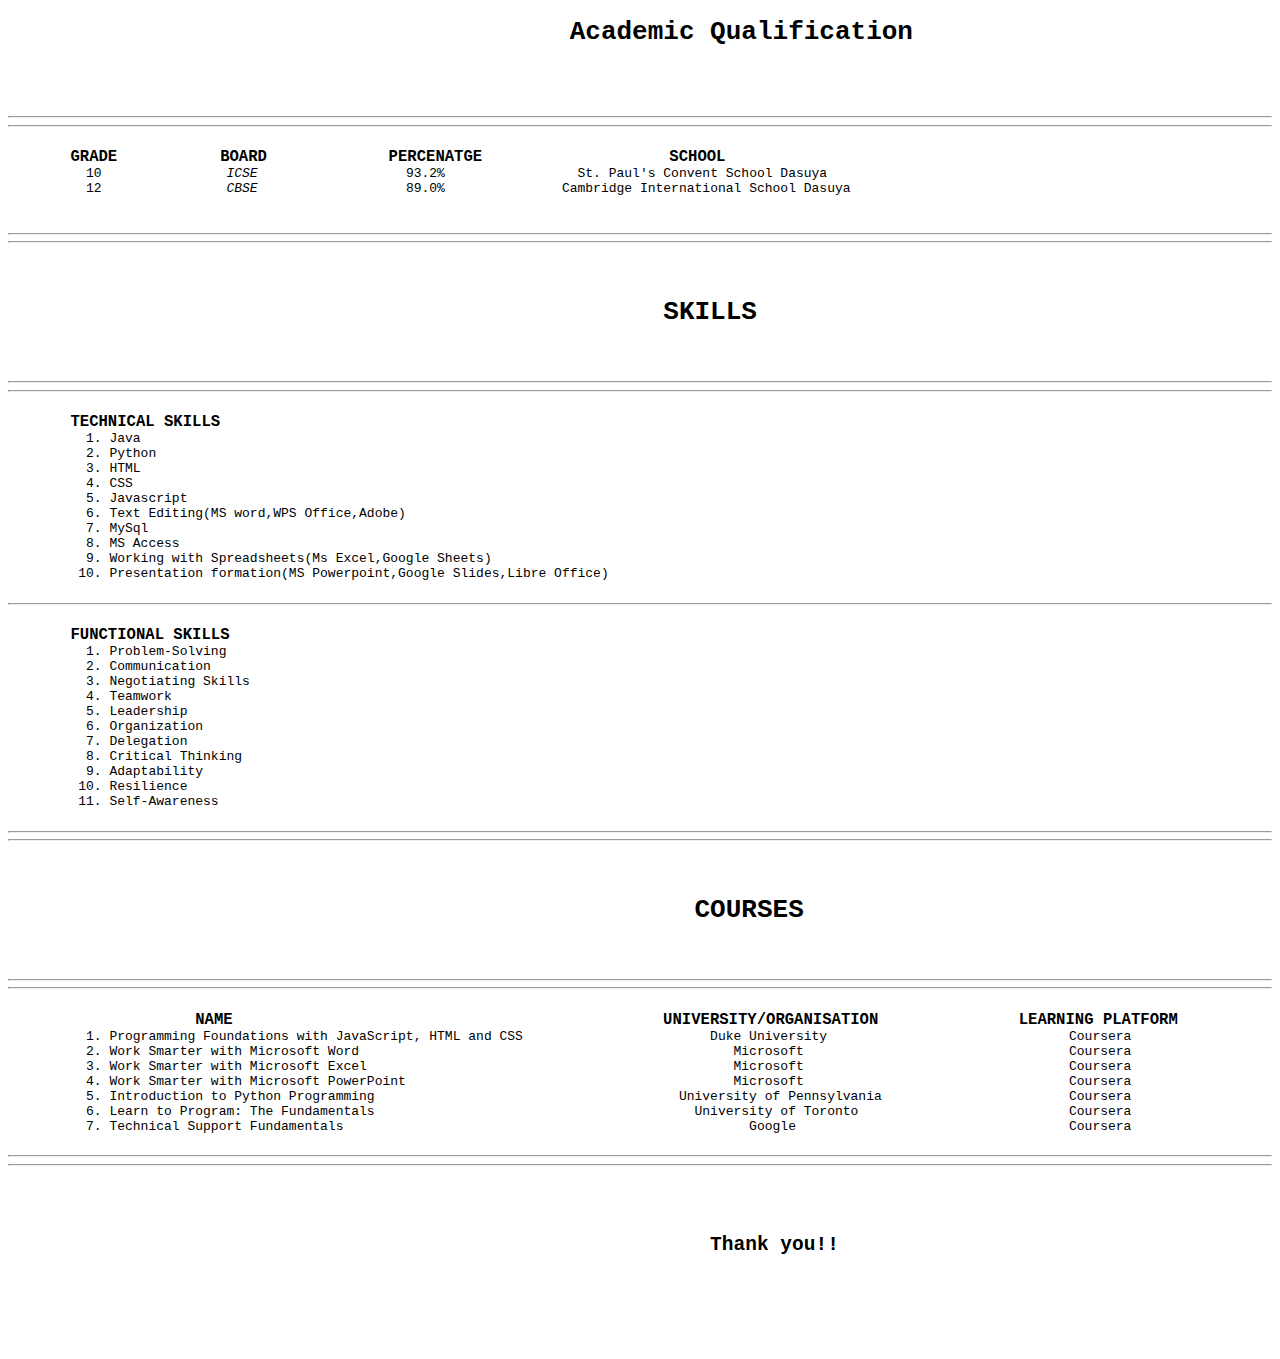
<file: education.html>
<!DOCTYPE html>
<html lang="en">
<head>
    <meta charset="UTF-8">
    <meta name="viewport" content="width=<device-width>, initial-scale=1.0">
    <title>Document</title>
</head>
<body>
    <pre><h1>                                    Academic Qualification</h1>

        <hr><hr>
        <b><big>GRADE           BOARD             PERCENATGE                    SCHOOL</big></b>
          10                <I>ICSE</I>                   93.2%                 St. Paul's Convent School Dasuya      
          12                <I>CBSE</I>                   89.0%               Cambridge International School Dasuya
          
        <hr><hr>
    </pre>
    <pre><h1>                                          SKILLS</h1>
        <hr><hr>
        <b><big>TECHNICAL SKILLS</big></b>
          1. Java
          2. Python
          3. HTML
          4. CSS
          5. Javascript
          6. Text Editing(MS word,WPS Office,Adobe)
          7. MySql
          8. MS Access
          9. Working with Spreadsheets(Ms Excel,Google Sheets)
         10. Presentation formation(MS Powerpoint,Google Slides,Libre Office)
        <hr>
        <b><big>FUNCTIONAL SKILLS</big></b>
          1. Problem-Solving
          2. Communication
          3. Negotiating Skills
          4. Teamwork
          5. Leadership
          6. Organization
          7. Delegation
          8. Critical Thinking
          9. Adaptability
         10. Resilience
         11. Self-Awareness
        <hr><hr>
        <pre><h1>                                            COURSES</h1>
            <hr><hr>
            <b><big>          NAME                                              UNIVERSITY/ORGANISATION               LEARNING PLATFORM                  CERTIFICATE</big></b>
          1. Programming Foundations with JavaScript, HTML and CSS                        Duke University                               Coursera                                 <a href="https://www.coursera.org/account/accomplishments/certificate/PTSLNRYKFZJ4">C1</a>
          2. Work Smarter with Microsoft Word                                                Microsoft                                  Coursera                                 <a href="">C2</a>
          3. Work Smarter with Microsoft Excel                                               Microsoft                                  Coursera                                 <a href="">C3</a>
          4. Work Smarter with Microsoft PowerPoint                                          Microsoft                                  Coursera                                 <a href="">C4</a>
          5. Introduction to Python Programming                                       University of Pennsylvania                        Coursera                                 <a href="">C5</a>
          6. Learn to Program: The Fundamentals                                         University of Toronto                           Coursera                                 <a href="">C6</a>
          7. Technical Support Fundamentals                                                    Google                                   Coursera                                 <a href="">C7</a>
        <hr><hr>

        <h2>                                                            Thank you!!</h2>
    </pre>
</body>
</html>
</file>
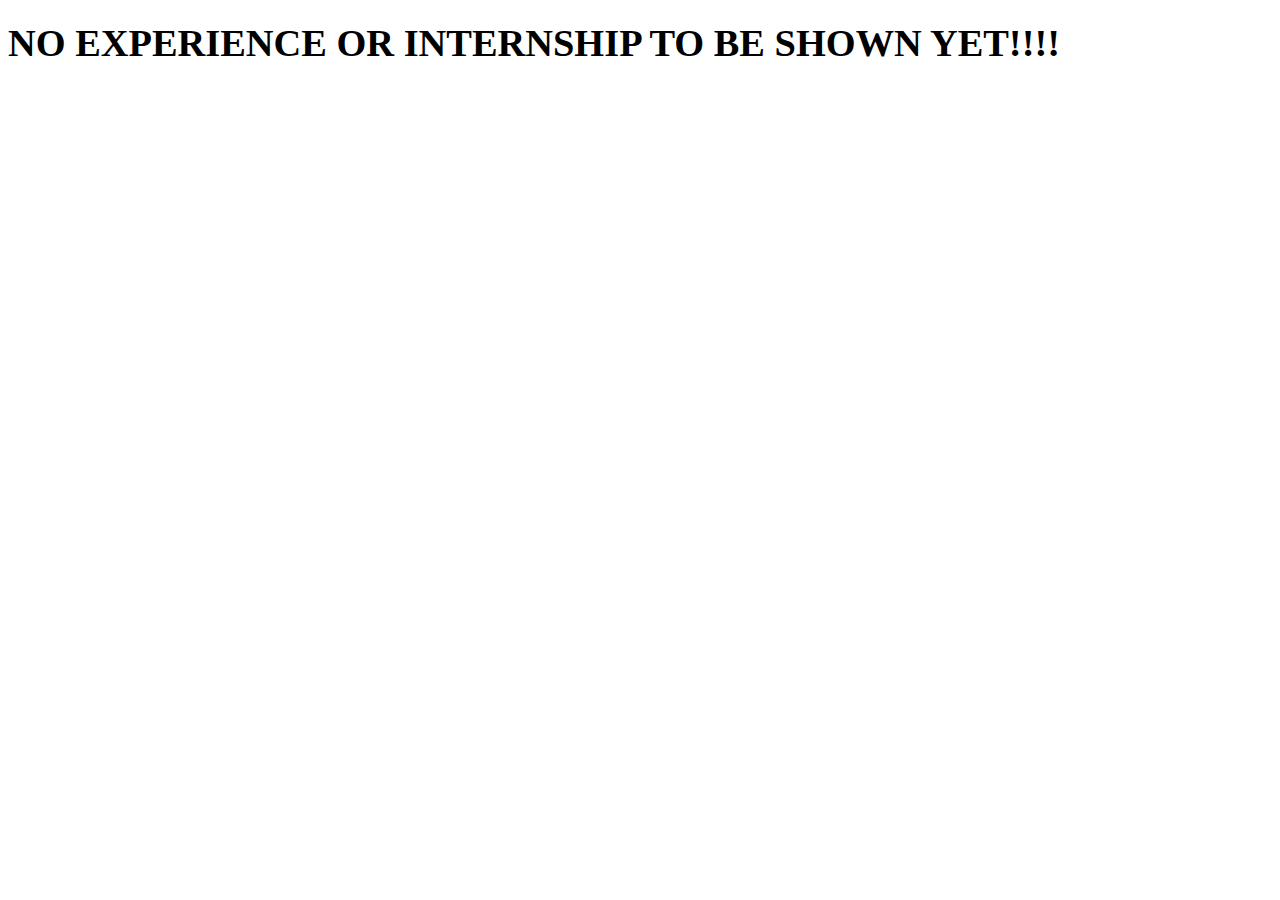
<file: experience.html>
<!DOCTYPE html>
<html lang="en">
<head>
    <meta charset="UTF-8">
    <meta name="viewport" content="width=device-width, initial-scale=1.0">
    <title>Document</title>
</head>
<body>
    <h1><big>NO EXPERIENCE OR INTERNSHIP TO BE SHOWN YET!!!!</big></h1>
</body>
</html>
</file>
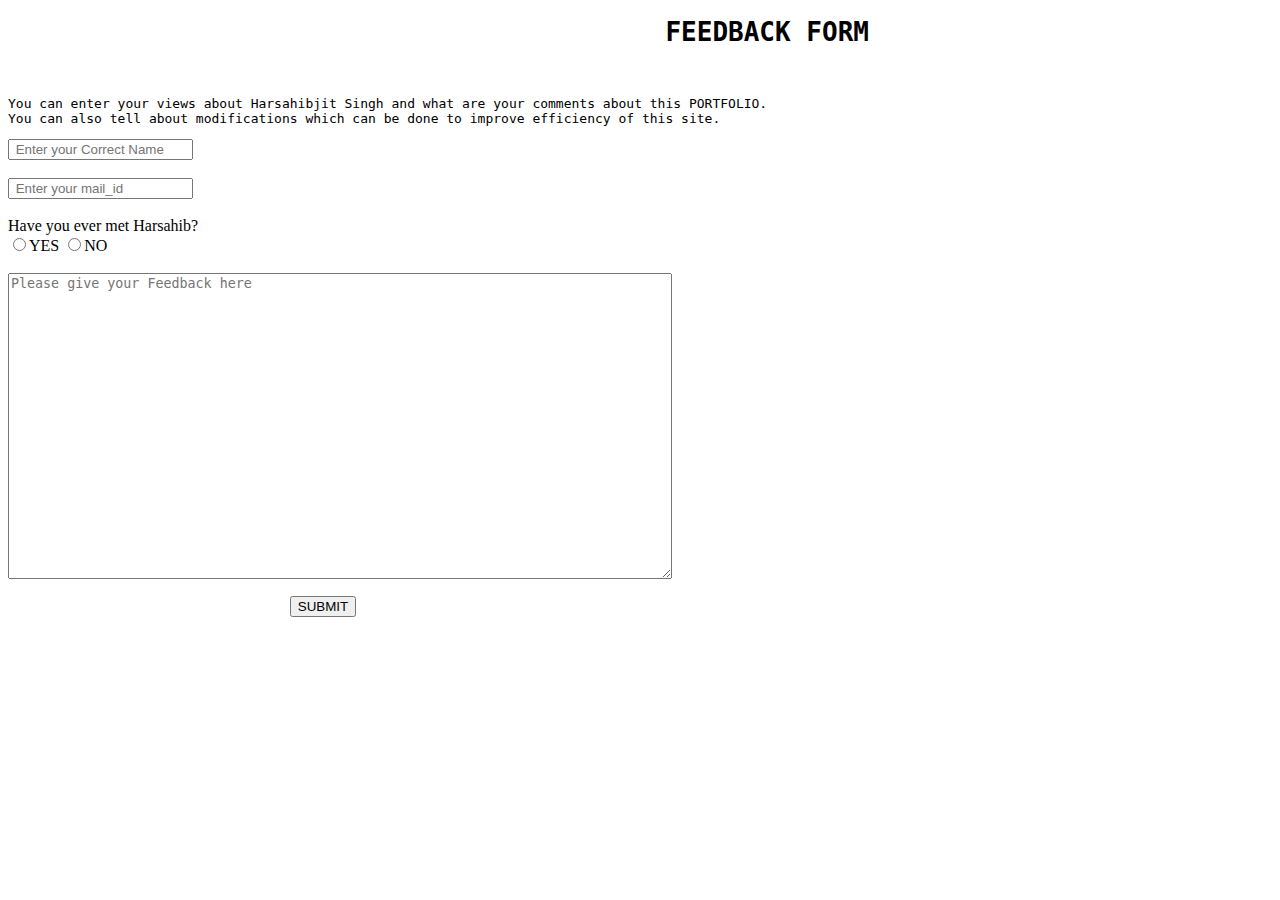
<file: fedback.html>
<!DOCTYPE html>
<html lang="en">
<head>
    <meta charset="UTF-8">
    <meta name="viewport" content="width=device-width, initial-scale=1.0">
    <title>FEEDBACK</title>
</head>
<body>
    <pre><h1>                                          FEEDBACK FORM</h1></pre><br>
    <pre>You can enter your views about Harsahibjit Singh and what are your comments about this PORTFOLIO.<br>You can also tell about modifications which can be done to improve efficiency of this site.</pre>
    <form>
        <input type="text" placeholder =" Enter your Correct Name"><br><br>
        <input type="text" placeholder =" Enter your mail_id"><br><br>
        Have you ever met Harsahib?<br>
        <label for="id101">
            <input type="radio" value="YES" name="class" id="id101"/>YES
        </label>
        <label for="id102">
            <input type="radio" value="NO" name="class" id="id102"/>NO
        </label><br><br>
    </form>
    <textarea name="feedback" id ="101" placeholder="Please give your Feedback here" rows=20 cols =80></textarea><br>
    <pre>                                    <input type ="submit" value="SUBMIT"></pre>
</body>
</html>
</file>
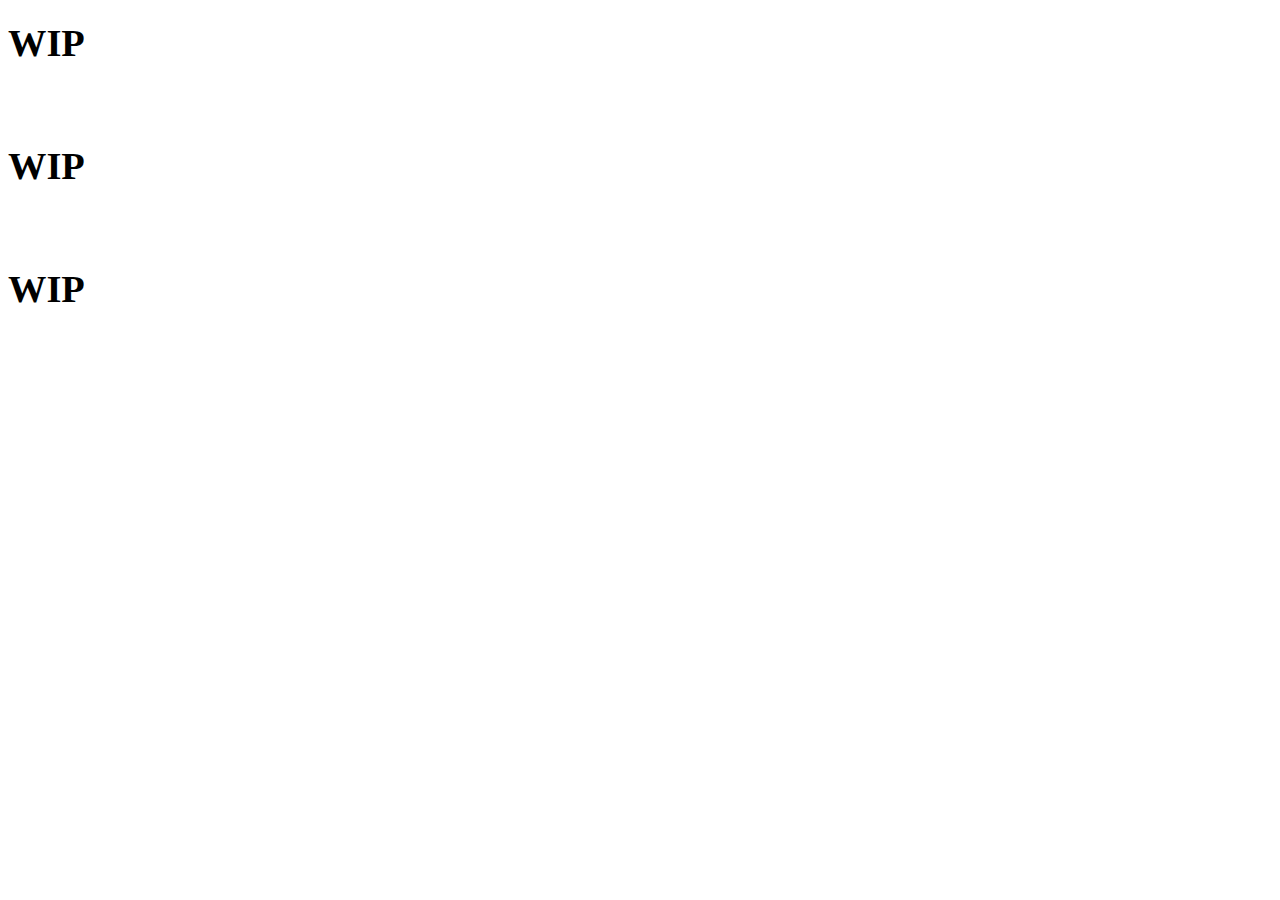
<file: projects.html>
<!DOCTYPE html>
<html lang="en">
<head>
    <meta charset="UTF-8">
    <meta name="viewport" content="width=device-width, initial-scale=1.0">
    <title>Document</title>
</head>
<body>
    <h1><big> WIP</big></h1><br><br><h1><big> WIP</big></h1><br><br><h1><big> WIP</big></h1>
</body>
</html>
</file>
